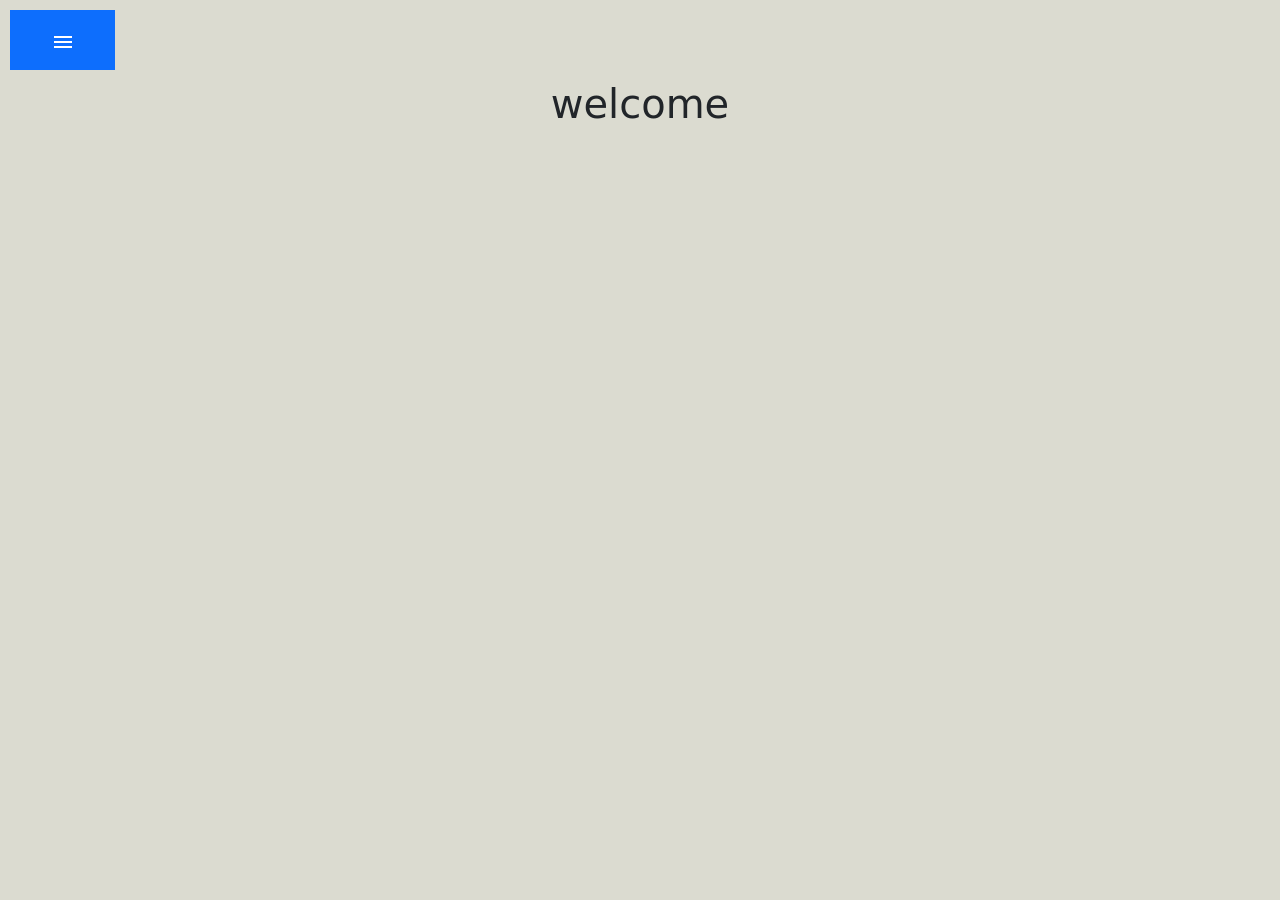
<file: contact.html>
<!DOCTYPE html>
<html lang="en">

<head>
   <meta charset="utf-8">
   <meta name="viewport" content="width=device-width, initial-scale=1">
   <title>jeffrey lan</title>

   <script src="main.js"></script>
   <link rel="icon" type="image/x-icon" href="shoaib.ico">

   <!-- bootstrap imports -->
   <link href="https://cdn.jsdelivr.net/npm/bootstrap@5.2.3/dist/css/bootstrap.min.css" rel="stylesheet">
   <script src="https://cdn.jsdelivr.net/npm/bootstrap@5.2.3/dist/js/bootstrap.bundle.min.js"></script>

   <!-- gfonts-->
   <link rel="preconnect" href="https://fonts.googleapis.com">
   <link rel="preconnect" href="https://fonts.gstatic.com" crossorigin>
   <link href="https://fonts.googleapis.com/css2?family=Average+Sans&display=swap" rel="stylesheet">
   <link rel="stylesheet"
      href="https://fonts.googleapis.com/css2?family=Material+Symbols+Outlined:opsz,wght,FILL,GRAD@48,400,0,0" />

   <!-- custom stylesheet-->
   <link rel="stylesheet" href="style.css">
</head>

<body>
   <div class="row" id="menucontainer">
      <div class="col-sm-1 text-bg-primary" id="arrowmenuelement" onclick="expandMenu()">
         <span class="material-symbols-outlined" id="expansionArrow">menu</span>
      </div>
      <div class="col-sm-3 prim menuelement">
         <a href="index.html" class="text-light menutext">home</a>
      </div>
      <div class="col-sm-3 sec menuelement">
         <a href="thoughts.html" class="text-light menutext">thoughts</a>
      </div>
      <div class="col-sm-2 prim menuelement">
         <a href="contact.html" class="text-light menutext">contact</a>
      </div>
      <div class="col-sm-1 text-bg-primary menuelement" id="tert" onclick="flipTheme()">
         <span class="material-symbols-outlined" id="themebtn">dark_mode</span>
      </div>
   </div>

   <div class="introheaders container-fluid text-dark">
      <h1>welcome</h1>
   </div>
   <div class="introheaders container-fluid text-dark">
      <h6 id="quote"></h6>
   </div>

   <script>
      // this chunk of code is garbage but it works
      XMLReq = new XMLHttpRequest();
      var res;

      XMLReq.open("GET", "https://api.quotable.io/random", false)

      XMLReq.onreadystatechange = function () {
         if (XMLReq.readyState == 4 && XMLReq.status == 200) {
            res = JSON.parse(XMLReq.responseText);
         }
      }

      XMLReq.send();
      document.getElementById("quote").innerHTML = "\"" + res["content"] + "\"" + " - " + res["author"];

   </script>
</body>

</html>
</file>
<file: style.css>
body {
   background-color: #DBDBD0;
}

a {
   font-family: 'Average Sans', sans-serif;
}

#menucontainer {
   margin: 10px;
}

#expansionArrow {
   text-align: center;
   display: block;
   margin-top: 1.25rem;
   margin-bottom: 1rem;
}

#arrowmenuelement {
   margin: 0;
   transform-origin: center;
}

#themebtn {
   text-align: center;
   display: block;
   margin-top: 1rem;
   margin-bottom: 1rem;
}

#arrowmenuelement:hover {
   filter: brightness(90%);
}

.menutext {
   text-align: center;
   font-size: 1rem;
   padding: 1rem;
   text-decoration: none;
   display: block;
}

.prim {
   background-color: #f5424b;
}

.sec {
   background-color: #6797cf;
}

#tert {
   background-color: #5c5a58;
}

.menuelement {
   display: none;
   padding: none;
}

.menuelement:hover {
   filter: brightness(70%) !important;
}

.introheaders {
   text-align: center;
}
</file>
